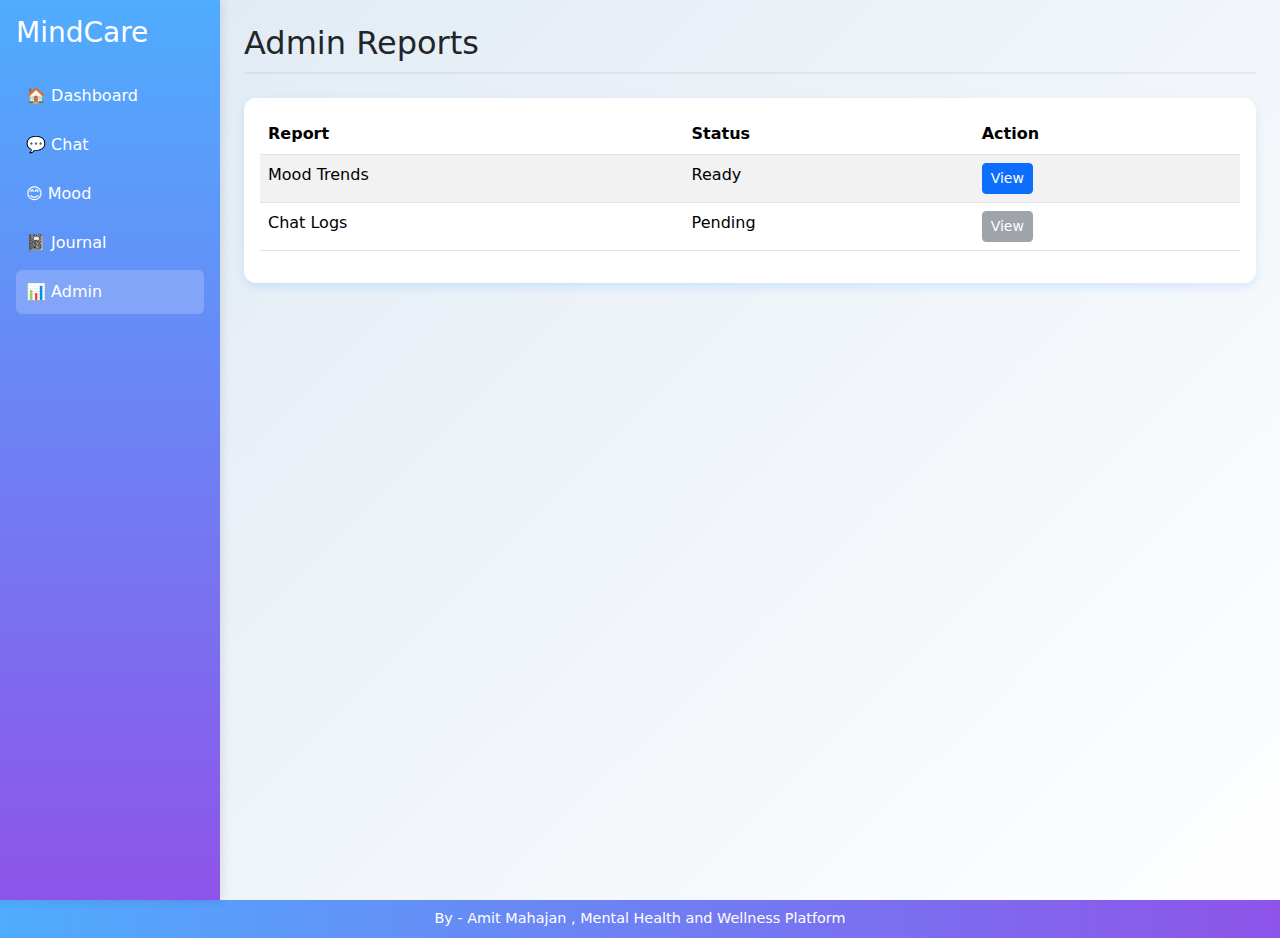
<file: admin.html>
<!DOCTYPE html>
<html lang="en">
<head>
<meta charset="UTF-8">
<meta name="viewport" content="width=device-width, initial-scale=1">
<title>Admin Reports - MindCare</title>
<link href="https://cdn.jsdelivr.net/npm/bootstrap@5.3.3/dist/css/bootstrap.min.css" rel="stylesheet">
<link href="style.css" rel="stylesheet">
</head>
<body>
<div class="d-flex">
  <!-- Sidebar -->
  <div id="sidebar" class="bg-gradient-primary text-white p-3 vh-100">
    <h3 class="mb-4">MindCare</h3>
    <ul class="nav flex-column">
      <li class="nav-item"><a href="index.html" class="nav-link text-white">🏠 Dashboard</a></li>
      <li class="nav-item"><a href="chat.html" class="nav-link text-white">💬 Chat</a></li>
      <li class="nav-item"><a href="mood.html" class="nav-link text-white">😊 Mood</a></li>
      <li class="nav-item"><a href="journal.html" class="nav-link text-white">📓 Journal</a></li>
      <li class="nav-item"><a href="admin.html" class="nav-link text-white active">📊 Admin</a></li>
    </ul>
  </div>

  <!-- Main Content -->
  <div class="flex-grow-1 p-4">
    <h2 class="mb-4">Admin Reports</h2>
    <div class="card">
      <div class="card-body">
        <table class="table table-striped">
          <thead><tr><th>Report</th><th>Status</th><th>Action</th></tr></thead>
          <tbody>
            <tr><td>Mood Trends</td><td>Ready</td><td><button class="btn btn-sm btn-primary">View</button></td></tr>
            <tr><td>Chat Logs</td><td>Pending</td><td><button class="btn btn-sm btn-secondary" disabled>View</button></td></tr>
          </tbody>
        </table>
      </div>
    </div>
  </div>
</div>
<footer>
  By - Amit Mahajan , Mental Health and Wellness Platform
</footer>

</body>
</html>
</file>
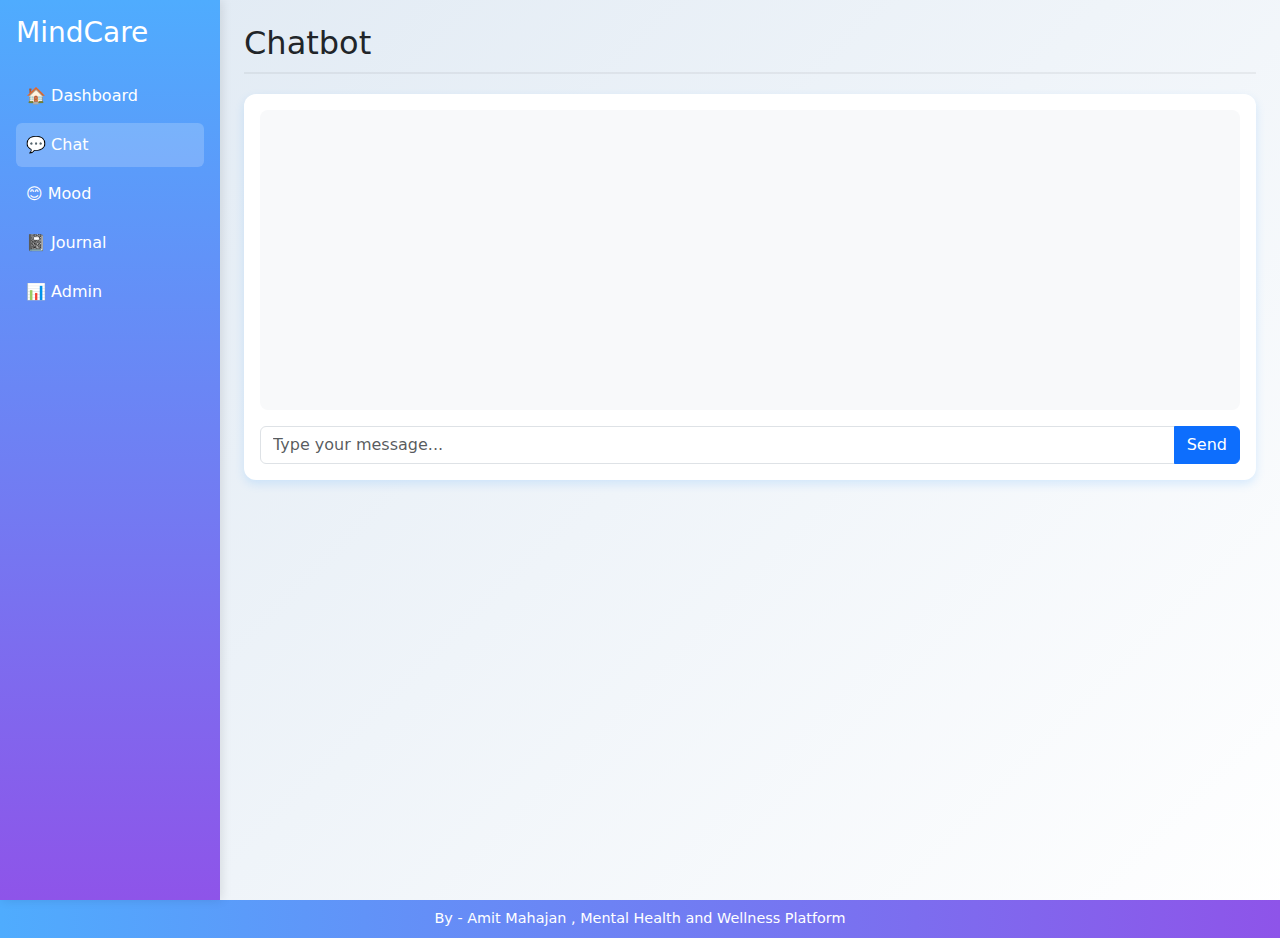
<file: chat.html>
<!DOCTYPE html>
<html lang="en">
<head>
<meta charset="UTF-8">
<meta name="viewport" content="width=device-width, initial-scale=1">
<title>Chat - MindCare</title>
<link href="https://cdn.jsdelivr.net/npm/bootstrap@5.3.3/dist/css/bootstrap.min.css" rel="stylesheet">
<link href="style.css" rel="stylesheet">
</head>
<body>
<div class="d-flex">
  <!-- Sidebar -->
  <div id="sidebar" class="bg-gradient-primary text-white p-3 vh-100">
    <h3 class="mb-4">MindCare</h3>
    <ul class="nav flex-column">
      <li class="nav-item"><a href="index.html" class="nav-link text-white">🏠 Dashboard</a></li>
      <li class="nav-item"><a href="chat.html" class="nav-link text-white active">💬 Chat</a></li>
      <li class="nav-item"><a href="mood.html" class="nav-link text-white">😊 Mood</a></li>
      <li class="nav-item"><a href="journal.html" class="nav-link text-white">📓 Journal</a></li>
      <li class="nav-item"><a href="admin.html" class="nav-link text-white">📊 Admin</a></li>
    </ul>
  </div>

  <!-- Main Content -->
  <div class="flex-grow-1 p-4">
    <h2>Chatbot</h2>
    <div class="card p-3">
      <div id="chatWindow" class="chat-window mb-3"></div>
      <div class="input-group">
        <input id="userInput" type="text" class="form-control" placeholder="Type your message...">
        <button id="sendBtn" class="btn btn-primary">Send</button>
      </div>
    </div>
  </div>
</div>
<script>
document.getElementById("sendBtn").addEventListener("click", () => {
  const input = document.getElementById("userInput");
  if (!input.value.trim()) return;
  appendMessage(input.value, "user");
  setTimeout(() => appendMessage("I'm here to listen. Tell me more.", "bot"), 500);
  input.value = "";
});
function appendMessage(text, who) {
  const div = document.createElement("div");
  div.className = "msg " + who;
  div.textContent = text;
  document.getElementById("chatWindow").appendChild(div);
}
</script>
<footer>
  By - Amit Mahajan , Mental Health and Wellness Platform
</footer>

</body>
</html>
</file>
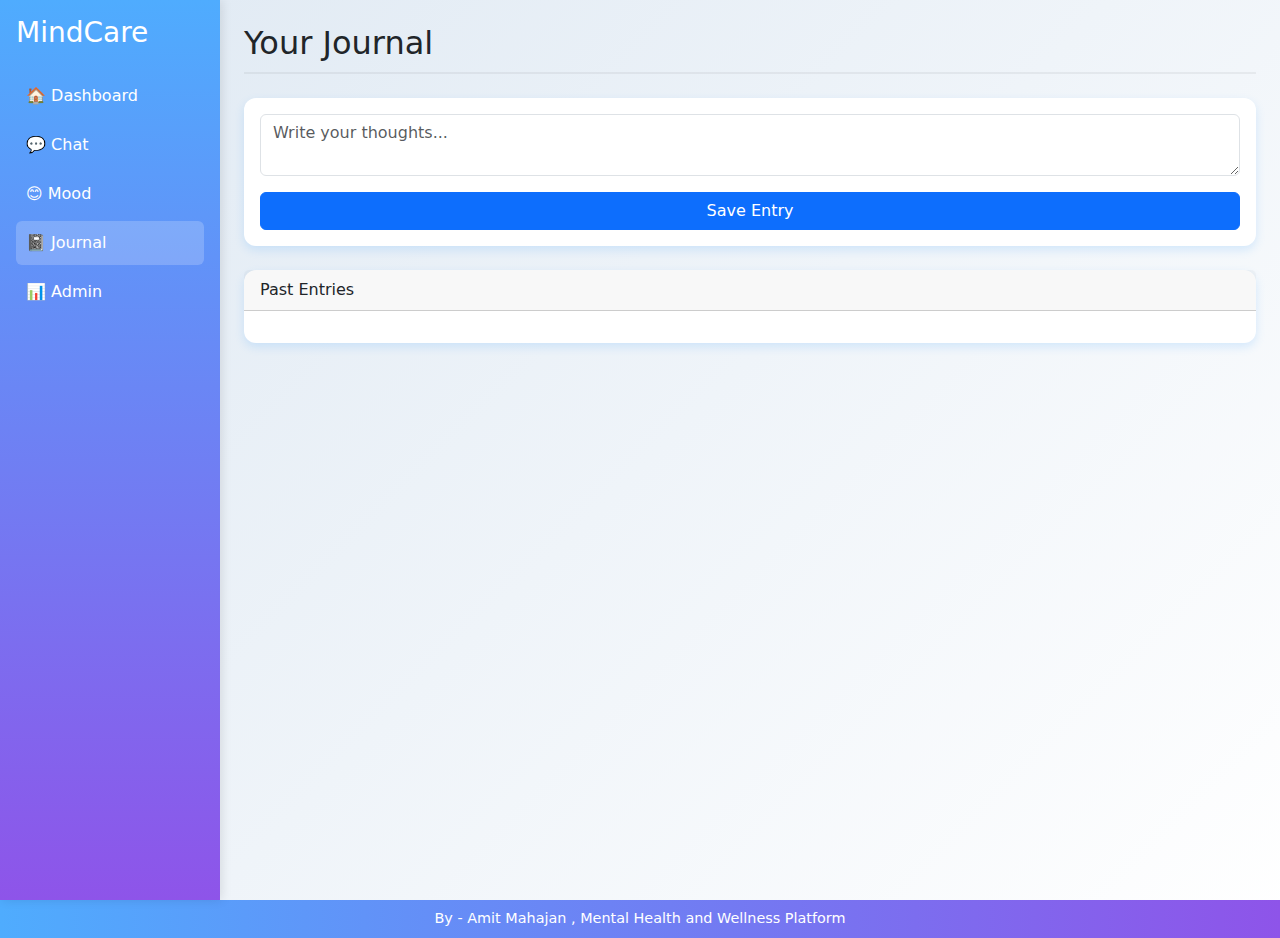
<file: journal.html>
<!DOCTYPE html>
<html lang="en">
<head>
<meta charset="UTF-8">
<meta name="viewport" content="width=device-width, initial-scale=1">
<title>Journal - MindCare</title>
<link href="https://cdn.jsdelivr.net/npm/bootstrap@5.3.3/dist/css/bootstrap.min.css" rel="stylesheet">
<link href="style.css" rel="stylesheet">
</head>
<body>
<div class="d-flex">
  <!-- Sidebar -->
  <div id="sidebar" class="bg-gradient-primary text-white p-3 vh-100">
    <h3 class="mb-4">MindCare</h3>
    <ul class="nav flex-column">
      <li class="nav-item"><a href="index.html" class="nav-link text-white">🏠 Dashboard</a></li>
      <li class="nav-item"><a href="chat.html" class="nav-link text-white">💬 Chat</a></li>
      <li class="nav-item"><a href="mood.html" class="nav-link text-white">😊 Mood</a></li>
      <li class="nav-item"><a href="journal.html" class="nav-link text-white active">📓 Journal</a></li>
      <li class="nav-item"><a href="admin.html" class="nav-link text-white">📊 Admin</a></li>
    </ul>
  </div>

  <!-- Main Content -->
  <div class="flex-grow-1 p-4">
    <h2 class="mb-4">Your Journal</h2>
    <div class="card p-3 mb-4">
      <textarea id="journalEntry" class="form-control mb-3" placeholder="Write your thoughts..."></textarea>
      <button id="saveJournal" class="btn btn-primary">Save Entry</button>
    </div>

    <div class="card">
      <div class="card-header">Past Entries</div>
      <div class="card-body">
        <ul id="journalList" class="list-group"></ul>
      </div>
    </div>
  </div>
</div>

<script>
let journalEntries = [];

document.getElementById("saveJournal").addEventListener("click", () => {
  const text = document.getElementById("journalEntry").value.trim();
  if (!text) return;
  journalEntries.unshift(`${new Date().toLocaleString()} — ${text}`);
  document.getElementById("journalEntry").value = "";
  renderJournalList();
});

function renderJournalList() {
  const journalList = document.getElementById("journalList");
  journalList.innerHTML = "";
  journalEntries.forEach(j => {
    const li = document.createElement("li");
    li.className = "list-group-item";
    li.textContent = j;
    journalList.appendChild(li);
  });
}
</script>
<footer>
  By - Amit Mahajan , Mental Health and Wellness Platform
</footer>

</body>
</html>
</file>
<file: style.css>
.bg-gradient-primary {
  background: linear-gradient(180deg, #4facfe, #8e54e9);
}

#sidebar {
  width: 220px;
}

#sidebar .nav-link {
  padding: 10px;
  border-radius: 6px;
  margin-bottom: 5px;
}

#sidebar .nav-link.active, 
#sidebar .nav-link:hover {
  background: rgba(255,255,255,0.2);
}
body {
  background: linear-gradient(135deg, #dfe9f3, #ffffff);
  min-height: 100vh;
}
#sidebar {
  box-shadow: 2px 0 10px rgba(0,0,0,0.1);
}
h2 {
  border-bottom: 2px solid rgba(0,0,0,0.05);
  padding-bottom: 10px;
  margin-bottom: 20px;
}
footer {
  background: linear-gradient(90deg, #4facfe, #8e54e9);
  color: white;
  text-align: center;
  padding: 8px 0;
  font-size: 0.9rem;
  margin-top: auto;
}

.card {
  border: none;
  border-radius: 12px;
}
.card {
  box-shadow: 0 4px 10px rgba(79,172,254,0.2);
}

.chat-window {
  height: 300px;
  overflow-y: auto;
  background: #f8f9fa;
  border-radius: 8px;
  padding: 10px;
}

.msg {
  padding: 8px 14px;
  border-radius: 12px;
  margin-bottom: 10px;
  max-width: 75%;
}

.msg.user {
  background: #4facfe;
  color: white;
  align-self: flex-end;
}

.msg.bot {
  background: #e9ecef;
  color: #333;
}
</file>
